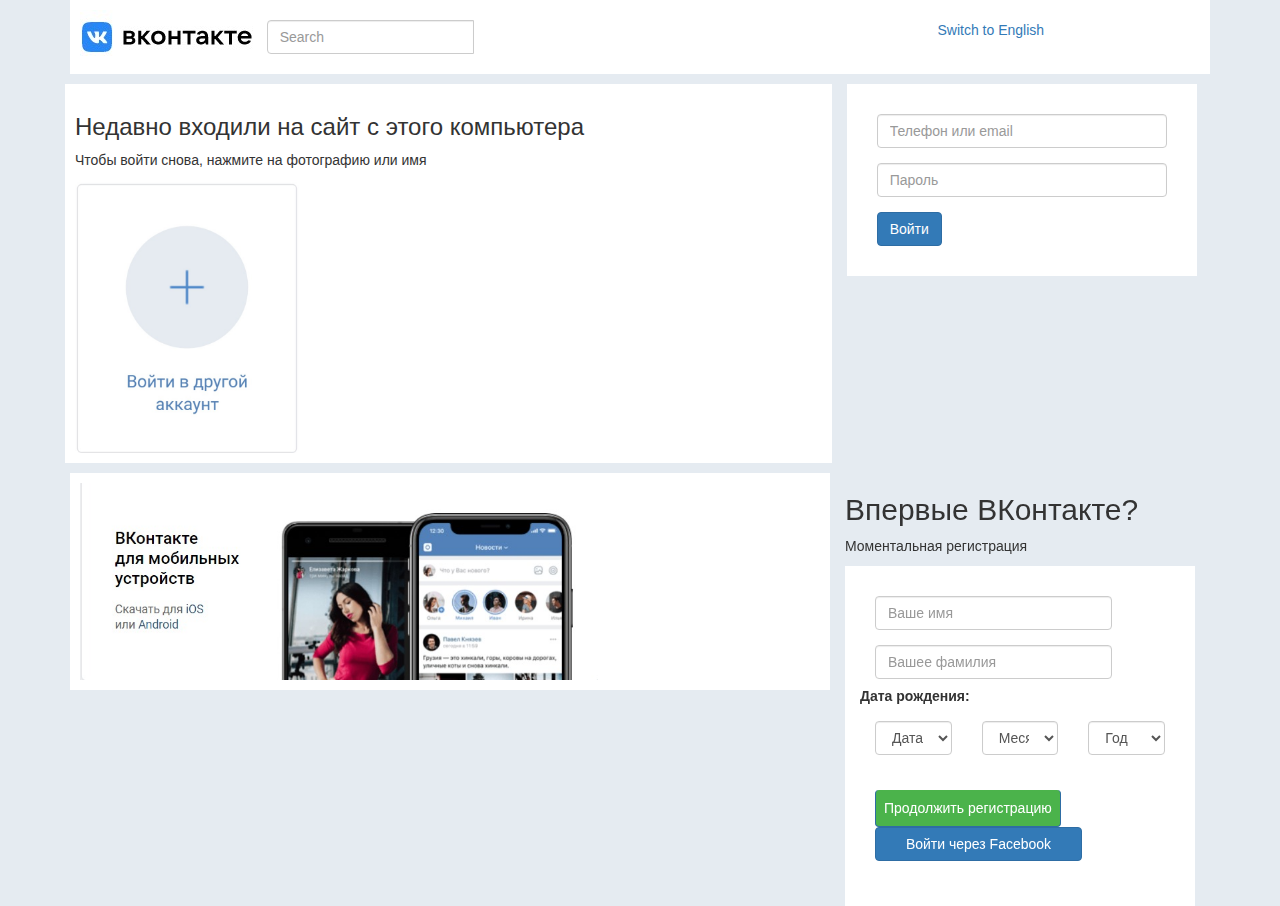
<file: vk/index.html>
<!DOCTYPE html>
<html lang="en">
  <head>
    <meta charset="utf-8">
    <meta http-equiv="X-UA-Compatible" content="IE=edge">
    <meta name="viewport" content="width=device-width, initial-scale=1">
    <meta name="description" content="">
    <meta name="author" content="">
    <link rel="icon" href="/favicon.png">

    <title>Добро пожаловать | Вконтакте</title>

    <!-- Bootstrap core CSS -->
     
    <link href="https://maxcdn.bootstrapcdn.com/bootstrap/3.3.6/css/bootstrap.min.css" rel="stylesheet">
    <link href="css/style.css" rel="stylesheet">

  </head>

  <body>

   <main>
   	<div class="container">
   	<div class="header">
   		<div class="row">
   		<section class="sticky">
   			<div class="col-md-2">
   				<div class="logo">
   					<img src="img/logo.jpeg" alt="logo">
   				</div>
   			</div>

   			<div class="col-md-3 ">
           <div class="input-group rounded">
  <input type="search" class="form-control rounded" placeholder="Search" aria-label="Search"
    aria-describedby="search-addon" />
  <span class="input-group-text border-0" id="search-addon">
    <i class="fas fa-search"></i>
  </span>
</div>
          </div>

          <div class=" col-md-offset-4 col-md-2">
            <div class="wrap">
              <div class="wrap-block">
              <a class="phone-link" href="#">Switch to English</a>
              </div>
            </div>
          </div>
         </section>
   		</div>
   	</div>
   	<div class="row">
   	<div class="col-md-8">
   		<h3>Недавно входили на сайт с этого компьютера</h3>
   		<p>Чтобы войти снова, нажмите на фотографию или имя</p>
   		<img id="profile" src="img/profile_logo.jpeg" alt="">
   	</div>
   	<div class="col-md-4">
   		<form>
  <div class="form-group">
    
   <input type="email" class="form-control" id="exampleInputEmail1" aria-describedby="emailHelp" placeholder="Телефон или email">
  </div>
  <div class="form-group">
    <input type="password" class="form-control" id="exampleInputPassword1" placeholder="Пароль">
  </div>
  
  <button type="submit" class="btn btn-primary">Войти</button>
</form>
   	</div>
   </div>
   <div class="third">
   	<div class="col-md-8" id="main_vk">
   		<img src="img/main_vk.jpeg" alt="" width="70%">
   	</div>

   	<div class="col-md-4" id="registr">
   		<h2>Впервые ВКонтакте?</h2>
   		<p>Моментальная регистрация</p>
<form class="form-horizontal">
  <div class="form-group">
    <div class="col-xs-10">
      <input type="text" class="form-control" id="lastName" placeholder="Ваше имя">
    </div>
  </div>
  <div class="form-group">
    <div class="col-xs-10">
      <input type="text" class="form-control" id="firstName" placeholder="Вашее фамилия">
    </div>
    <label class="control-label">Дата рождения:</label>
  </div>
  <div class="form-group">
    
    <div class="col-xs-4">
      <select class="form-control">
        <option>Дата</option>
      </select>
    </div>
    <div class="col-xs-4">
      <select class="form-control">
        <option>Месяц</option>
      </select>
    </div>
    <div class="col-xs-4">
      <select class="form-control">
        <option>Год</option>
      </select>
    </div>
  </div>
  
  
  
  
 
  
  <br />
  <div class="form-group">
    <div class="col-xs-12">
      <input id="continue" type="submit" class="btn btn-primary" value="Продолжить регистрацию" color="green">
      <input type="sumbit" class="btn btn-primary" value="Войти через Facebook">
    </div>
  </div>
</form>
   	</div>
   </div>
</div>
   </main>



    
  </body>
</html>
</file>
<file: vk/css/style.css>
.col-md-3{
	padding: 10px;
}
.col-md-offset-4{
	padding: 10px;
}
.header{
	position: sticky;
    top: 0;
    background: white;
    display: block;	
    
}
main{
	background: #e5ebf1;
}
form{
	width: 350px;
	padding: 30px;
	background: white;
}
.col-md-8{
	padding: 10px;
	background:white;

}
.row{
padding: 10px;
}
#profile{
	width: 30%;
}
#registr{
	width: 30%;
}
#continue{
	background: #4bb34b;
	padding: 8px;
	border-top: 10px;
}
</file>
